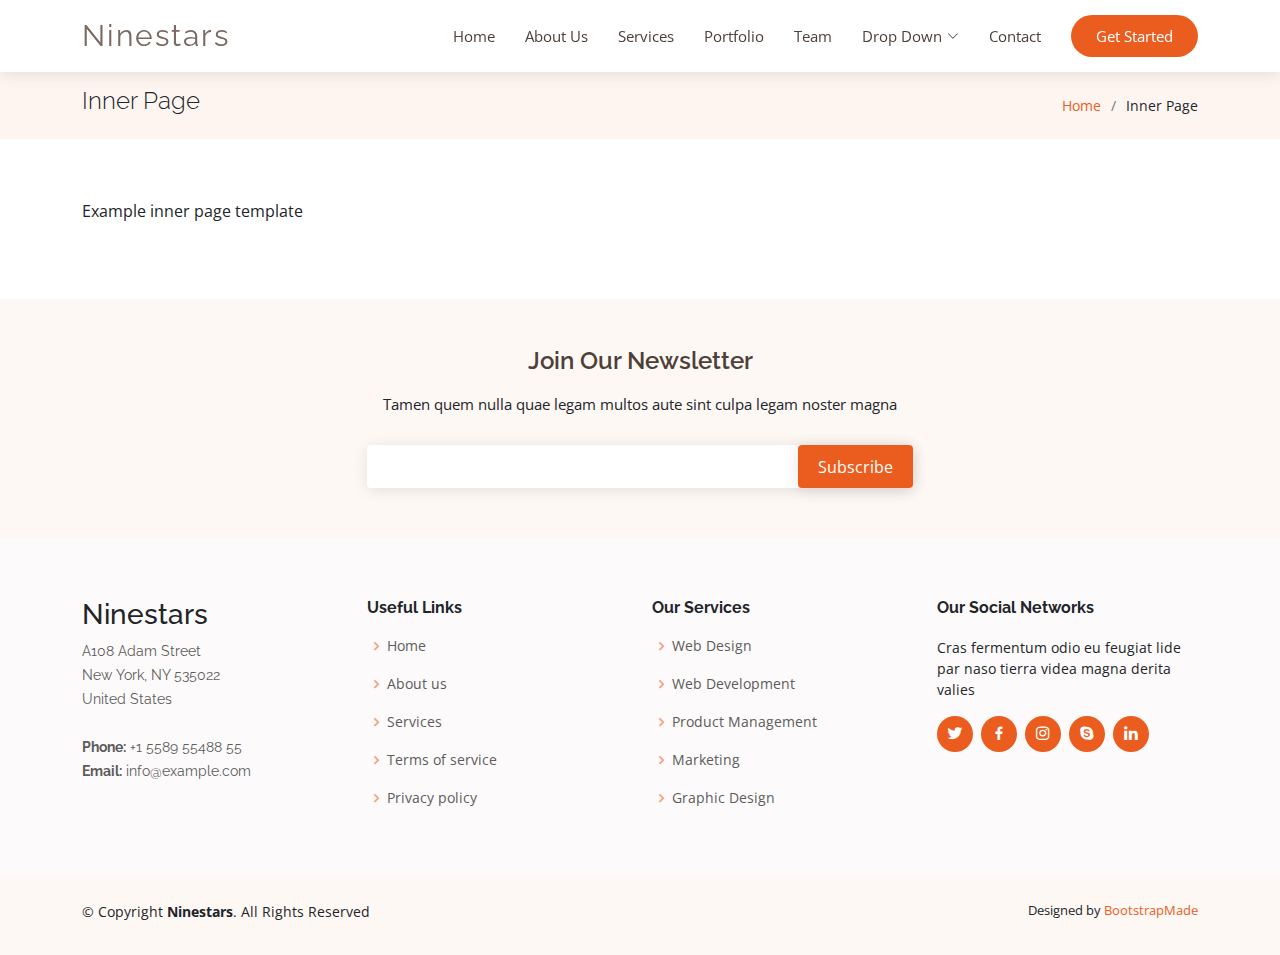
<file: inner-page.html>
<!DOCTYPE html>
<html lang="en">

<head>
  <meta charset="utf-8">
  <meta content="width=device-width, initial-scale=1.0" name="viewport">

  <title>Inner Page - Ninestars Bootstrap Template</title>
  <meta content="" name="description">
  <meta content="" name="keywords">

  <!-- Favicons -->
  <link href="assets/img/favicon.png" rel="icon">
  <link href="assets/img/apple-touch-icon.png" rel="apple-touch-icon">

  <!-- Google Fonts -->
  <link href="https://fonts.googleapis.com/css?family=Open+Sans:300,300i,400,400i,600,600i,700,700i|Raleway:300,300i,400,400i,600,600i,700,700i" rel="stylesheet">

  <!-- Vendor CSS Files -->
  <link href="assets/vendor/aos/aos.css" rel="stylesheet">
  <link href="assets/vendor/bootstrap/css/bootstrap.min.css" rel="stylesheet">
  <link href="assets/vendor/bootstrap-icons/bootstrap-icons.css" rel="stylesheet">
  <link href="assets/vendor/boxicons/css/boxicons.min.css" rel="stylesheet">
  <link href="assets/vendor/glightbox/css/glightbox.min.css" rel="stylesheet">
  <link href="assets/vendor/swiper/swiper-bundle.min.css" rel="stylesheet">

  <!-- Template Main CSS File -->
  <link href="assets/css/style.css" rel="stylesheet">

  <!-- =======================================================
  * Template Name: Ninestars - v4.7.0
  * Template URL: https://bootstrapmade.com/ninestars-free-bootstrap-3-theme-for-creative/
  * Author: BootstrapMade.com
  * License: https://bootstrapmade.com/license/
  ======================================================== -->
</head>

<body>

  <!-- ======= Header ======= -->
  <header id="header" class="fixed-top d-flex align-items-center">
    <div class="container d-flex align-items-center justify-content-between">

      <div class="logo">
        <h1 class="text-light"><a href="index.html"><span>Ninestars</span></a></h1>
        <!-- Uncomment below if you prefer to use an image logo -->
        <!-- <a href="index.html"><img src="assets/img/logo.png" alt="" class="img-fluid"></a>-->
      </div>

      <nav id="navbar" class="navbar">
        <ul>
          <li><a class="nav-link scrollto " href="#hero">Home</a></li>
          <li><a class="nav-link scrollto" href="#about">About Us</a></li>
          <li><a class="nav-link scrollto" href="#services">Services</a></li>
          <li><a class="nav-link scrollto" href="#portfolio">Portfolio</a></li>
          <li><a class="nav-link scrollto" href="#team">Team</a></li>
          <li class="dropdown"><a href="#"><span>Drop Down</span> <i class="bi bi-chevron-down"></i></a>
            <ul>
              <li><a href="#">Drop Down 1</a></li>
              <li class="dropdown"><a href="#"><span>Deep Drop Down</span> <i class="bi bi-chevron-right"></i></a>
                <ul>
                  <li><a href="#">Deep Drop Down 1</a></li>
                  <li><a href="#">Deep Drop Down 2</a></li>
                  <li><a href="#">Deep Drop Down 3</a></li>
                  <li><a href="#">Deep Drop Down 4</a></li>
                  <li><a href="#">Deep Drop Down 5</a></li>
                </ul>
              </li>
              <li><a href="#">Drop Down 2</a></li>
              <li><a href="#">Drop Down 3</a></li>
              <li><a href="#">Drop Down 4</a></li>
            </ul>
          </li>
          <li><a class="nav-link scrollto" href="#contact">Contact</a></li>
          <li><a class="getstarted scrollto" href="#about">Get Started</a></li>
        </ul>
        <i class="bi bi-list mobile-nav-toggle"></i>
      </nav><!-- .navbar -->

    </div>
  </header><!-- End Header -->

  <main id="main">

    <!-- ======= Breadcrumbs Section ======= -->
    <section class="breadcrumbs">
      <div class="container">

        <div class="d-flex justify-content-between align-items-center">
          <h2>Inner Page</h2>
          <ol>
            <li><a href="index.html">Home</a></li>
            <li>Inner Page</li>
          </ol>
        </div>

      </div>
    </section><!-- End Breadcrumbs Section -->

    <section class="inner-page">
      <div class="container">
        <p>
          Example inner page template
        </p>
      </div>
    </section>

  </main><!-- End #main -->

  <!-- ======= Footer ======= -->
  <footer id="footer">

    <div class="footer-newsletter">
      <div class="container">
        <div class="row justify-content-center">
          <div class="col-lg-6">
            <h4>Join Our Newsletter</h4>
            <p>Tamen quem nulla quae legam multos aute sint culpa legam noster magna</p>
            <form action="" method="post">
              <input type="email" name="email"><input type="submit" value="Subscribe">
            </form>
          </div>
        </div>
      </div>
    </div>

    <div class="footer-top">
      <div class="container">
        <div class="row">

          <div class="col-lg-3 col-md-6 footer-contact">
            <h3>Ninestars</h3>
            <p>
              A108 Adam Street <br>
              New York, NY 535022<br>
              United States <br><br>
              <strong>Phone:</strong> +1 5589 55488 55<br>
              <strong>Email:</strong> info@example.com<br>
            </p>
          </div>

          <div class="col-lg-3 col-md-6 footer-links">
            <h4>Useful Links</h4>
            <ul>
              <li><i class="bx bx-chevron-right"></i> <a href="#">Home</a></li>
              <li><i class="bx bx-chevron-right"></i> <a href="#">About us</a></li>
              <li><i class="bx bx-chevron-right"></i> <a href="#">Services</a></li>
              <li><i class="bx bx-chevron-right"></i> <a href="#">Terms of service</a></li>
              <li><i class="bx bx-chevron-right"></i> <a href="#">Privacy policy</a></li>
            </ul>
          </div>

          <div class="col-lg-3 col-md-6 footer-links">
            <h4>Our Services</h4>
            <ul>
              <li><i class="bx bx-chevron-right"></i> <a href="#">Web Design</a></li>
              <li><i class="bx bx-chevron-right"></i> <a href="#">Web Development</a></li>
              <li><i class="bx bx-chevron-right"></i> <a href="#">Product Management</a></li>
              <li><i class="bx bx-chevron-right"></i> <a href="#">Marketing</a></li>
              <li><i class="bx bx-chevron-right"></i> <a href="#">Graphic Design</a></li>
            </ul>
          </div>

          <div class="col-lg-3 col-md-6 footer-links">
            <h4>Our Social Networks</h4>
            <p>Cras fermentum odio eu feugiat lide par naso tierra videa magna derita valies</p>
            <div class="social-links mt-3">
              <a href="#" class="twitter"><i class="bx bxl-twitter"></i></a>
              <a href="#" class="facebook"><i class="bx bxl-facebook"></i></a>
              <a href="#" class="instagram"><i class="bx bxl-instagram"></i></a>
              <a href="#" class="google-plus"><i class="bx bxl-skype"></i></a>
              <a href="#" class="linkedin"><i class="bx bxl-linkedin"></i></a>
            </div>
          </div>

        </div>
      </div>
    </div>

    <div class="container py-4">
      <div class="copyright">
        &copy; Copyright <strong><span>Ninestars</span></strong>. All Rights Reserved
      </div>
      <div class="credits">
        <!-- All the links in the footer should remain intact. -->
        <!-- You can delete the links only if you purchased the pro version. -->
        <!-- Licensing information: https://bootstrapmade.com/license/ -->
        <!-- Purchase the pro version with working PHP/AJAX contact form: https://bootstrapmade.com/ninestars-free-bootstrap-3-theme-for-creative/ -->
        Designed by <a href="https://bootstrapmade.com/">BootstrapMade</a>
      </div>
    </div>
  </footer><!-- End Footer -->

  <a href="#" class="back-to-top d-flex align-items-center justify-content-center"><i class="bi bi-arrow-up-short"></i></a>

  <!-- Vendor JS Files -->
  <script src="assets/vendor/aos/aos.js"></script>
  <script src="assets/vendor/bootstrap/js/bootstrap.bundle.min.js"></script>
  <script src="assets/vendor/glightbox/js/glightbox.min.js"></script>
  <script src="assets/vendor/isotope-layout/isotope.pkgd.min.js"></script>
  <script src="assets/vendor/swiper/swiper-bundle.min.js"></script>
  <script src="assets/vendor/php-email-form/validate.js"></script>

  <!-- Template Main JS File -->
  <script src="assets/js/main.js"></script>

</body>

</html>
</file>
<file: assets/css/style.css>
/**
* Template Name: Ninestars - v4.7.0
* Template URL: https://bootstrapmade.com/ninestars-free-bootstrap-3-theme-for-creative/
* Author: BootstrapMade.com
* License: https://bootstrapmade.com/license/
*/

/*--------------------------------------------------------------
# General
--------------------------------------------------------------*/
body {
    font-family: "Open Sans", sans-serif;
    color: #212529;
}

a {
    color: #eb5d1e;
    text-decoration: none;
}

a:hover {
    color: #ef7f4d;
    text-decoration: none;
}

h1,
h2,
h3,
h4,
h5,
h6,
.font-primary {
    font-family: "Raleway", sans-serif;
}

/*--------------------------------------------------------------
# Back to top button
--------------------------------------------------------------*/
.back-to-top {
    position: fixed;
    visibility: hidden;
    opacity: 0;
    right: 15px;
    bottom: 15px;
    z-index: 99999;
    background: #eb5d1e;
    width: 40px;
    height: 40px;
    border-radius: 4px;
    transition: all 0.4s;
}
.back-to-top i {
    font-size: 24px;
    color: #fff;
    line-height: 0;
}
.back-to-top:hover {
    background: #ee7843;
    color: #fff;
}
.back-to-top.active {
    visibility: visible;
    opacity: 1;
}

/*--------------------------------------------------------------
# Disable aos animation delay on mobile devices
--------------------------------------------------------------*/
@media screen and (max-width: 768px) {
    [data-aos-delay] {
        transition-delay: 0 !important;
    }
}
/*--------------------------------------------------------------
# Header
--------------------------------------------------------------*/
#header {
    height: 72px;
    transition: all 0.5s;
    z-index: 997;
    transition: all 0.5s;
    background: #fff;
    box-shadow: 0px 2px 15px rgba(0, 0, 0, 0.1);
}
#header .logo h1 {
    font-size: 30px;
    margin: 0;
    line-height: 1;
    font-weight: 400;
    letter-spacing: 2px;
}
#header .logo h1 a,
#header .logo h1 a:hover {
    color: #7a6960;
    text-decoration: none;
}
#header .logo img {
    padding: 0;
    margin: 0;
    max-height: 40px;
}

#main {
    margin-top: 72px;
}

/*--------------------------------------------------------------
# Navigation Menu
--------------------------------------------------------------*/
/**
* Desktop Navigation 
*/
.navbar {
    padding: 0;
}
.navbar ul {
    margin: 0;
    padding: 0;
    display: flex;
    list-style: none;
    align-items: center;
}
.navbar li {
    position: relative;
}
.navbar a,
.navbar a:focus {
    display: flex;
    align-items: center;
    justify-content: space-between;
    padding: 10px 0 10px 30px;
    font-size: 15px;
    color: #4e4039;
    white-space: nowrap;
    transition: 0.3s;
}
.navbar a i,
.navbar a:focus i {
    font-size: 12px;
    line-height: 0;
    margin-left: 5px;
}
.navbar a:hover,
.navbar .active,
.navbar .active:focus,
.navbar li:hover > a {
    color: #eb5d1e;
}
.navbar .getstarted,
.navbar .getstarted:focus {
    background: #eb5d1e;
    color: #fff;
    padding: 10px 25px;
    margin-left: 30px;
    border-radius: 50px;
}
.navbar .getstarted:hover,
.navbar .getstarted:focus:hover {
    color: #fff;
    background: #ee7843;
}
.navbar .dropdown ul {
    display: block;
    position: absolute;
    left: 14px;
    top: calc(100% + 30px);
    margin: 0;
    padding: 10px 0;
    z-index: 99;
    opacity: 0;
    visibility: hidden;
    background: #fff;
    box-shadow: 0px 0px 30px rgba(127, 137, 161, 0.25);
    transition: 0.3s;
}
.navbar .dropdown ul li {
    min-width: 200px;
}
.navbar .dropdown ul a {
    padding: 10px 20px;
    font-size: 15px;
    text-transform: none;
}
.navbar .dropdown ul a i {
    font-size: 12px;
}
.navbar .dropdown ul a:hover,
.navbar .dropdown ul .active:hover,
.navbar .dropdown ul li:hover > a {
    color: #eb5d1e;
}
.navbar .dropdown:hover > ul {
    opacity: 1;
    top: 100%;
    visibility: visible;
}
.navbar .dropdown .dropdown ul {
    top: 0;
    left: calc(100% - 30px);
    visibility: hidden;
}
.navbar .dropdown .dropdown:hover > ul {
    opacity: 1;
    top: 0;
    left: 100%;
    visibility: visible;
}
@media (max-width: 1366px) {
    .navbar .dropdown .dropdown ul {
        left: -90%;
    }
    .navbar .dropdown .dropdown:hover > ul {
        left: -100%;
    }
}

/**
* Mobile Navigation 
*/
.mobile-nav-toggle {
    color: #7a6960;
    font-size: 28px;
    cursor: pointer;
    display: none;
    line-height: 0;
    transition: 0.5s;
}
.mobile-nav-toggle.bi-x {
    color: #fff;
}

@media (max-width: 991px) {
    .mobile-nav-toggle {
        display: block;
    }

    .navbar ul {
        display: none;
    }
}
.navbar-mobile {
    position: fixed;
    overflow: hidden;
    top: 0;
    right: 0;
    left: 0;
    bottom: 0;
    background: rgba(78, 64, 57, 0.9);
    transition: 0.3s;
}
.navbar-mobile .mobile-nav-toggle {
    position: absolute;
    top: 15px;
    right: 15px;
}
.navbar-mobile ul {
    display: block;
    position: absolute;
    top: 55px;
    right: 15px;
    bottom: 15px;
    left: 15px;
    padding: 10px 0;
    background-color: #fff;
    overflow-y: auto;
    transition: 0.3s;
}
.navbar-mobile a,
.navbar-mobile a:focus {
    padding: 10px 20px;
    font-size: 15px;
    color: #7a6960;
}
.navbar-mobile a:hover,
.navbar-mobile .active,
.navbar-mobile li:hover > a {
    color: #eb5d1e;
}
.navbar-mobile .getstarted,
.navbar-mobile .getstarted:focus {
    margin: 15px;
}
.navbar-mobile .dropdown ul {
    position: static;
    display: none;
    margin: 10px 20px;
    padding: 10px 0;
    z-index: 99;
    opacity: 1;
    visibility: visible;
    background: #fff;
    box-shadow: 0px 0px 30px rgba(127, 137, 161, 0.25);
}
.navbar-mobile .dropdown ul li {
    min-width: 200px;
}
.navbar-mobile .dropdown ul a {
    padding: 10px 20px;
}
.navbar-mobile .dropdown ul a i {
    font-size: 12px;
}
.navbar-mobile .dropdown ul a:hover,
.navbar-mobile .dropdown ul .active:hover,
.navbar-mobile .dropdown ul li:hover > a {
    color: #eb5d1e;
}
.navbar-mobile .dropdown > .dropdown-active {
    display: block;
}

/*--------------------------------------------------------------
# Hero Section
--------------------------------------------------------------*/
#hero {
    /*Alterações*/
    background: url(../img/colors4.png) top center;
    /*background-size: cover;*/
    /*overflow: hidden;*/
    /**/
    width: 100%;
    height: 70vh;
    /*background: #fef8f5;*/
    /*background: rgba(47, 3, 3, 0.10);*/
    border-bottom: 2px solid #fcebe3;
    margin: 72px 0 -72px 0;
}

#about:before {
    /*content: "";*/
    background: rgba(249, 254, 255, 0.8);
    position: absolute;
    bottom: 0;
    top: 0;
    left: 0;
    right: 0;
}

#hero h1 {
    margin: 0;
    font-size: 48px;
    font-weight: 700;
    line-height: 56px;
    color: #4e4039;
}
#hero h2 {
    color: #a08f86;
    margin: 15px 0 0 0;
    font-size: 24px;
}
#hero .btn-get-started {
    font-family: "Raleway", sans-serif;
    font-weight: 500;
    font-size: 16px;
    letter-spacing: 1px;
    display: inline-block;
    padding: 8px 28px;
    border-radius: 3px;
    transition: 0.5s;
    margin-top: 30px;
    color: #fff;
    background: #eb5d1e;
}
#hero .btn-get-started:hover {
    background: #ef7f4d;
}
#hero .animated {
    animation: up-down 2s ease-in-out infinite alternate-reverse both;
}
@media (max-width: 991px) {
    #hero {
        height: calc(100vh - 72px);
    }
    #hero .animated {
        -webkit-animation: none;
        animation: none;
    }
    #hero .hero-img {
        text-align: center;
    }
    #hero .hero-img img {
        width: 50%;
    }
}
@media (max-width: 768px) {
    #hero h1 {
        font-size: 28px;
        line-height: 36px;
    }
    #hero h2 {
        font-size: 18px;
        line-height: 24px;
    }
    #hero .hero-img img {
        width: 70%;
    }
}
@media (max-width: 575px) {
    #hero .hero-img img {
        width: 80%;
    }
}
@media (max-height: 600px) {
    #hero {
        height: 120vh;
    }
}

@-webkit-keyframes up-down {
    0% {
        transform: translateY(10px);
    }
    100% {
        transform: translateY(-10px);
    }
}

@keyframes up-down {
    0% {
        transform: translateY(10px);
    }
    100% {
        transform: translateY(-10px);
    }
}
/*--------------------------------------------------------------
# Sections General
--------------------------------------------------------------*/
section {
    padding: 60px 0;
    overflow: hidden;
}

.section-bg {
    background-color: #fef8f5;
}

.section-title {
    text-align: center;
    padding-bottom: 30px;
}
.section-title h2 {
    font-size: 24px;
    font-weight: 700;
    padding-bottom: 0;
    line-height: 1px;
    margin-bottom: 15px;
    color: #c2b7b1;
}
.section-title p {
    padding-bottom: 15px;
    margin-bottom: 15px;
    position: relative;
    font-size: 32px;
    font-weight: 700;
    color: #4e4039;
}
.section-title p::after {
    content: "";
    position: absolute;
    display: block;
    width: 60px;
    height: 2px;
    background: #eb5d1e;
    bottom: 0;
    left: calc(50% - 30px);
}

/*--------------------------------------------------------------
# Breadcrumbs
--------------------------------------------------------------*/
.breadcrumbs {
    padding: 15px 0;
    background-color: #fef5f1;
    min-height: 40px;
}
.breadcrumbs h2 {
    font-size: 24px;
    font-weight: 300;
}
.breadcrumbs ol {
    display: flex;
    flex-wrap: wrap;
    list-style: none;
    padding: 0;
    margin: 0;
    font-size: 14px;
}
.breadcrumbs ol li + li {
    padding-left: 10px;
}
.breadcrumbs ol li + li::before {
    display: inline-block;
    padding-right: 10px;
    color: #6c757d;
    content: "/";
}
@media (max-width: 768px) {
    .breadcrumbs .d-flex {
        display: block !important;
    }
    .breadcrumbs ol {
        display: block;
    }
    .breadcrumbs ol li {
        display: inline-block;
    }
}

/*--------------------------------------------------------------
# About
--------------------------------------------------------------*/
.about h3 {
    font-weight: 700;
    font-size: 34px;
    color: #4e4039;
}
.about h4 {
    font-size: 20px;
    font-weight: 700;
    margin-top: 5px;
    color: #7a6960;
}
.about i {
    font-size: 48px;
    margin-top: 15px;
    color: #f39e7a;
}
.about p {
    font-size: 18px;
    color: #5a6570;
}
@media (max-width: 991px) {
    .about .about-img img {
        max-width: 70%;
    }
}
@media (max-width: 767px) {
    .about .about-img img {
        max-width: 90%;
    }
}

/*--------------------------------------------------------------
# Services
--------------------------------------------------------------*/
.services .icon-box {
    padding: 30px;
    position: relative;
    overflow: hidden;
    margin: 0 0 40px 0;
    background: #fff;
    box-shadow: 0 10px 29px 0 rgba(68, 88, 144, 0.1);
    transition: all 0.3s ease-in-out;
    border-radius: 15px;
    text-align: center;
    border-bottom: 3px solid #fff;
}
.services .icon-box:hover {
    transform: translateY(-5px);
    border-color: #ef7f4d;
}
.services .icon i {
    font-size: 48px;
    line-height: 1;
    margin-bottom: 15px;
    color: #ef7f4d;
}
.services .title {
    font-weight: 700;
    margin-bottom: 15px;
    font-size: 18px;
}
.services .title a {
    color: #111;
}
.services .description {
    font-size: 15px;
    line-height: 28px;
    margin-bottom: 0;
}

/*--------------------------------------------------------------
# Portfolio
--------------------------------------------------------------*/
.portfolio .portfolio-item {
    margin-bottom: 30px;
}
.portfolio #portfolio-flters {
    padding: 0;
    margin: 0 0 35px 0;
    list-style: none;
    text-align: center;
}
.portfolio #portfolio-flters li {
    cursor: pointer;
    margin: 0 15px 15px 0;
    display: inline-block;
    padding: 5px;
    font-size: 16px;
    font-weight: 600;
    line-height: 20px;
    color: #212529;
    margin-bottom: 5px;
    transition: all 0.3s ease-in-out;
}
.portfolio #portfolio-flters li:hover,
.portfolio #portfolio-flters li.filter-active {
    color: #eb5d1e;
}
.portfolio #portfolio-flters li:last-child {
    margin-right: 0;
}
.portfolio .portfolio-wrap {
    transition: 0.3s;
    position: relative;
    overflow: hidden;
    border-radius: 8px;
    z-index: 1;
}
.portfolio .portfolio-wrap::before {
    content: "";
    background: rgba(122, 105, 96, 0.6);
    position: absolute;
    left: 100%;
    right: 0;
    top: 0;
    bottom: 0;
    transition: all ease-in-out 0.3s;
    z-index: 2;
}
.portfolio .portfolio-wrap img {
    transition: 0.3s;
    position: relative;
    z-index: 1;
}
.portfolio .portfolio-wrap .portfolio-links {
    opacity: 0;
    left: 0;
    right: 0;
    top: calc(50% - 32px);
    text-align: center;
    z-index: 3;
    position: absolute;
    transition: all ease-in-out 0.3s;
}
.portfolio .portfolio-wrap .portfolio-links a {
    color: #eb5d1e;
    margin: 0 4px;
    line-height: 0;
    background-color: #fff;
    padding-top: 6px;
    padding-right: 1px;
    border-radius: 50px;
    text-align: center;
    width: 32px;
    height: 32px;
    display: inline-block;
    transition: 0.3s;
}
.portfolio .portfolio-wrap .portfolio-links a i {
    line-height: 0;
    font-size: 20px;
}
.portfolio .portfolio-wrap .portfolio-links a:hover {
    background: #eb5d1e;
    color: #fff;
}
.portfolio .portfolio-wrap .portfolio-info {
    opacity: 0;
    position: absolute;
    bottom: -20px;
    left: 0;
    right: 0;
    text-align: center;
    z-index: 3;
    transition: all ease-in-out 0.3s;
}
.portfolio .portfolio-wrap .portfolio-info h4 {
    font-size: 20px;
    color: #fff;
    font-weight: 600;
}
.portfolio .portfolio-wrap .portfolio-info p {
    color: #ffffff;
    font-size: 14px;
    text-transform: uppercase;
}
.portfolio .portfolio-wrap:hover::before {
    left: 0;
}
.portfolio .portfolio-wrap:hover .portfolio-links {
    opacity: 1;
    top: calc(50% - 16px);
}
.portfolio .portfolio-wrap:hover .portfolio-info {
    opacity: 1;
    bottom: 0;
}

/*--------------------------------------------------------------
# Portfolio Details
--------------------------------------------------------------*/
.portfolio-details {
    padding-top: 40px;
}
.portfolio-details .portfolio-details-slider img {
    width: 100%;
}
.portfolio-details .portfolio-details-slider .swiper-pagination {
    margin-top: 20px;
    position: relative;
}
.portfolio-details
    .portfolio-details-slider
    .swiper-pagination
    .swiper-pagination-bullet {
    width: 12px;
    height: 12px;
    background-color: #fff;
    opacity: 1;
    border: 1px solid #eb5d1e;
}
.portfolio-details
    .portfolio-details-slider
    .swiper-pagination
    .swiper-pagination-bullet-active {
    background-color: #eb5d1e;
}
.portfolio-details .portfolio-info {
    padding: 30px;
    box-shadow: 0px 0 30px rgba(122, 105, 96, 0.08);
}
.portfolio-details .portfolio-info h3 {
    font-size: 22px;
    font-weight: 700;
    margin-bottom: 20px;
    padding-bottom: 20px;
    border-bottom: 1px solid #eee;
}
.portfolio-details .portfolio-info ul {
    list-style: none;
    padding: 0;
    font-size: 15px;
}
.portfolio-details .portfolio-info ul li + li {
    margin-top: 10px;
}
.portfolio-details .portfolio-description {
    padding-top: 30px;
}
.portfolio-details .portfolio-description h2 {
    font-size: 26px;
    font-weight: 700;
    margin-bottom: 20px;
}
.portfolio-details .portfolio-description p {
    padding: 0;
}

/*--------------------------------------------------------------
# F.A.Q
--------------------------------------------------------------*/
.faq {
    padding: 60px 0;
}
.faq .p {
    font-size: 18px;
}
.faq .faq-list {
    padding: 0;
    list-style: none;
}
.faq .faq-list li {
    border-bottom: 1px solid #eae7e5;
    margin-bottom: 20px;
    padding-bottom: 20px;
}
.faq .faq-list .question {
    display: block;
    position: relative;
    font-family: #eb5d1e;
    font-size: 18px;
    line-height: 24px;
    font-weight: 400;
    font-weight: 600;
    padding-left: 25px;
    cursor: pointer;
    color: #c54811;
    transition: 0.3s;
}
.faq .faq-list i {
    font-size: 18px;
    position: absolute;
    left: 0;
    top: -2px;
}
.faq .faq-list p {
    margin-bottom: 0;
    padding: 10px 0 0 25px;
}
.faq .faq-list .icon-show {
    display: none;
}
.faq .faq-list .collapsed {
    color: #343a40;
}
.faq .faq-list .collapsed:hover {
    color: #eb5d1e;
}
.faq .faq-list .collapsed .icon-show {
    display: inline-block;
    transition: 0.6s;
}
.faq .faq-list .collapsed .icon-close {
    display: none;
    transition: 0.6s;
}

/*--------------------------------------------------------------
# Team
--------------------------------------------------------------*/
.team {
    background: #fff;
    padding: 60px 0;
}
.team .member {
    text-align: center;
    margin-bottom: 20px;
    background: #343a40;
    position: relative;
    overflow: hidden;
}
.team .member .member-info {
    opacity: 0;
    position: absolute;
    bottom: 0;
    top: 0;
    left: 0;
    right: 0;
    transition: 0.2s;
}
.team .member .member-info-content {
    position: absolute;
    left: 50px;
    right: 0;
    bottom: 0;
    transition: bottom 0.4s;
}
.team .member .member-info-content h4 {
    font-weight: 700;
    margin-bottom: 2px;
    font-size: 18px;
    color: #fff;
}
.team .member .member-info-content span {
    font-style: italic;
    display: block;
    font-size: 13px;
    color: #fff;
}
.team .member .social {
    position: absolute;
    left: -50px;
    top: 0;
    bottom: 0;
    width: 50px;
    transition: left ease-in-out 0.3s;
    background: rgba(78, 64, 57, 0.6);
    text-align: center;
}
.team .member .social a {
    transition: color 0.3s;
    display: block;
    color: #fff;
    margin-top: 15px;
}
.team .member .social a:hover {
    color: #eb5d1e;
}
.team .member .social i {
    font-size: 18px;
    margin: 0 2px;
}
.team .member:hover .member-info {
    background: linear-gradient(
        0deg,
        rgba(78, 64, 57, 0.95) 0%,
        rgba(78, 64, 57, 0.95) 15%,
        rgba(255, 255, 255, 0) 100%
    );
    opacity: 1;
    transition: 0.4s;
}
.team .member:hover .member-info-content {
    bottom: 30px;
    transition: bottom 0.4s;
}
.team .member:hover .social {
    left: 0;
    transition: left ease-in-out 0.3s;
}

/*--------------------------------------------------------------
# Clients
--------------------------------------------------------------*/
.clients .clients-slider .swiper-slide img {
    opacity: 0.5;
    transition: 0.3s;
}
.clients .clients-slider .swiper-slide img:hover {
    opacity: 1;
}
.clients .clients-slider .swiper-pagination {
    margin-top: 20px;
    position: relative;
}
.clients .clients-slider .swiper-pagination .swiper-pagination-bullet {
    width: 12px;
    height: 12px;
    background-color: #fff;
    opacity: 1;
    border: 1px solid #eb5d1e;
}
.clients .clients-slider .swiper-pagination .swiper-pagination-bullet-active {
    background-color: #eb5d1e;
}

/*--------------------------------------------------------------
# Contact Us
--------------------------------------------------------------*/
.contact .info {
    border-top: 3px solid #eb5d1e;
    border-bottom: 3px solid #eb5d1e;
    padding: 30px;
    background: #fff;
    width: 100%;
    box-shadow: 0 0 24px 0 rgba(0, 0, 0, 0.12);
}
.contact .info i {
    font-size: 20px;
    color: #eb5d1e;
    float: left;
    width: 44px;
    height: 44px;
    background: #fdf1ec;
    display: flex;
    justify-content: center;
    align-items: center;
    border-radius: 50px;
    transition: all 0.3s ease-in-out;
}
.contact .info h4 {
    padding: 0 0 0 60px;
    font-size: 22px;
    font-weight: 600;
    margin-bottom: 5px;
    color: #7a6960;
}
.contact .info p {
    padding: 0 0 10px 60px;
    margin-bottom: 20px;
    font-size: 14px;
    color: #ab9d95;
}
.contact .info .email p {
    padding-top: 5px;
}
.contact .info .social-links {
    padding-left: 60px;
}
.contact .info .social-links a {
    font-size: 18px;
    display: inline-block;
    background: #333;
    color: #fff;
    line-height: 1;
    padding: 8px 0;
    border-radius: 50%;
    text-align: center;
    width: 36px;
    height: 36px;
    transition: 0.3s;
    margin-right: 10px;
}
.contact .info .social-links a:hover {
    background: #eb5d1e;
    color: #fff;
}
.contact .info .email:hover i,
.contact .info .address:hover i,
.contact .info .phone:hover i {
    background: #eb5d1e;
    color: #fff;
}
.contact .php-email-form {
    width: 100%;
    border-top: 3px solid #eb5d1e;
    border-bottom: 3px solid #eb5d1e;
    padding: 30px;
    background: #fff;
    box-shadow: 0 0 24px 0 rgba(0, 0, 0, 0.12);
}
.contact .php-email-form .form-group {
    padding-bottom: 8px;
}
.contact .php-email-form .error-message {
    display: none;
    color: #fff;
    background: #ed3c0d;
    text-align: left;
    padding: 15px;
    font-weight: 600;
}
.contact .php-email-form .error-message br + br {
    margin-top: 25px;
}
.contact .php-email-form .sent-message {
    display: none;
    color: #fff;
    background: #18d26e;
    text-align: center;
    padding: 15px;
    font-weight: 600;
}
.contact .php-email-form .loading {
    display: none;
    background: #fff;
    text-align: center;
    padding: 15px;
}
.contact .php-email-form .loading:before {
    content: "";
    display: inline-block;
    border-radius: 50%;
    width: 24px;
    height: 24px;
    margin: 0 10px -6px 0;
    border: 3px solid #18d26e;
    border-top-color: #eee;
    -webkit-animation: animate-loading 1s linear infinite;
    animation: animate-loading 1s linear infinite;
}
.contact .php-email-form input,
.contact .php-email-form textarea {
    border-radius: 0;
    box-shadow: none;
    font-size: 14px;
}
.contact .php-email-form input {
    height: 44px;
}
.contact .php-email-form textarea {
    padding: 10px 12px;
}
.contact .php-email-form button[type="submit"] {
    background: #eb5d1e;
    border: 0;
    padding: 10px 24px;
    color: #fff;
    transition: 0.4s;
    border-radius: 4px;
}
.contact .php-email-form button[type="submit"]:hover {
    background: #ef7f4d;
}
@-webkit-keyframes animate-loading {
    0% {
        transform: rotate(0deg);
    }
    100% {
        transform: rotate(360deg);
    }
}
@keyframes animate-loading {
    0% {
        transform: rotate(0deg);
    }
    100% {
        transform: rotate(360deg);
    }
}

/*--------------------------------------------------------------
# Footer
--------------------------------------------------------------*/
#footer {
    background: #fff;
    padding: 0 0 30px 0;
    color: #212529;
    font-size: 14px;
    background: #fef8f5;
}
#footer .footer-newsletter {
    padding: 50px 0;
    background: #fef8f5;
    text-align: center;
    font-size: 15px;
}
#footer .footer-newsletter h4 {
    font-size: 24px;
    margin: 0 0 20px 0;
    padding: 0;
    line-height: 1;
    font-weight: 600;
    color: #4e4039;
}
#footer .footer-newsletter form {
    margin-top: 30px;
    background: #fff;
    padding: 6px 10px;
    position: relative;
    border-radius: 4px;
    box-shadow: 0px 2px 15px rgba(0, 0, 0, 0.1);
    text-align: left;
}
#footer .footer-newsletter form input[type="email"] {
    border: 0;
    padding: 4px 4px;
    width: calc(100% - 100px);
}
#footer .footer-newsletter form input[type="submit"] {
    position: absolute;
    top: 0;
    right: 0;
    bottom: 0;
    border: 0;
    background: none;
    font-size: 16px;
    padding: 0 20px;
    background: #eb5d1e;
    color: #fff;
    transition: 0.3s;
    border-radius: 4px;
    box-shadow: 0px 2px 15px rgba(0, 0, 0, 0.1);
}
#footer .footer-newsletter form input[type="submit"]:hover {
    background: #c54811;
}
#footer .footer-top {
    padding: 60px 0 30px 0;
    background: #fcfafa;
}
#footer .footer-top .footer-contact {
    margin-bottom: 30px;
}
#footer .footer-top .footer-contact h4 {
    font-size: 22px;
    margin: 0 0 30px 0;
    padding: 2px 0 2px 0;
    line-height: 1;
    font-weight: 700;
}
#footer .footer-top .footer-contact p {
    font-size: 14px;
    line-height: 24px;
    margin-bottom: 0;
    font-family: "Raleway", sans-serif;
    color: #5c5c5c;
}
#footer .footer-top h4 {
    font-size: 16px;
    font-weight: bold;
    color: #212529;
    position: relative;
    padding-bottom: 12px;
}
#footer .footer-top .footer-links {
    margin-bottom: 30px;
}
#footer .footer-top .footer-links ul {
    list-style: none;
    padding: 0;
    margin: 0;
}
#footer .footer-top .footer-links ul i {
    padding-right: 2px;
    color: #f39e7a;
    font-size: 18px;
    line-height: 1;
}
#footer .footer-top .footer-links ul li {
    padding: 10px 0;
    display: flex;
    align-items: center;
}
#footer .footer-top .footer-links ul li:first-child {
    padding-top: 0;
}
#footer .footer-top .footer-links ul a {
    color: #5c5c5c;
    transition: 0.3s;
    display: inline-block;
    line-height: 1;
}
#footer .footer-top .footer-links ul a:hover {
    text-decoration: none;
    color: #eb5d1e;
}
#footer .footer-top .social-links a {
    font-size: 18px;
    display: inline-block;
    background: #eb5d1e;
    color: #fff;
    line-height: 1;
    padding: 8px 0;
    margin-right: 4px;
    border-radius: 50%;
    text-align: center;
    width: 36px;
    height: 36px;
    transition: 0.3s;
}
#footer .footer-top .social-links a:hover {
    background: #ef7f4d;
    color: #fff;
    text-decoration: none;
}
#footer .copyright {
    text-align: center;
    float: left;
}
#footer .credits {
    float: right;
    text-align: center;
    font-size: 13px;
    color: #212529;
}
#footer .credits a {
    color: #eb5d1e;
}
@media (max-width: 575px) {
    #footer .copyright,
    #footer .credits {
        float: none;
        -moz-text-align-last: center;
        text-align-last: center;
        padding: 3px 0;
    }
}

/*Program*/

#schedule {
    padding: 60px 0 60px 0;
}

.container_center {
    display: flex;
    flex-direction: row;
    justify-content: center;
    align-items: center;
}
/*li.item-orange::before {*/
/*  content: "•";*/
/*  color: #ee7843;*/
/*  margin-right: 10px;*/
/*}*/

/*--------------------------------------------------------------
# Map
--------------------------------------------------------------*/

#map {
    height: 50vh;
    width: 60%;
    margin: 0 auto; /* Center the map horizontally */
    z-index: 10;
}
</file>
